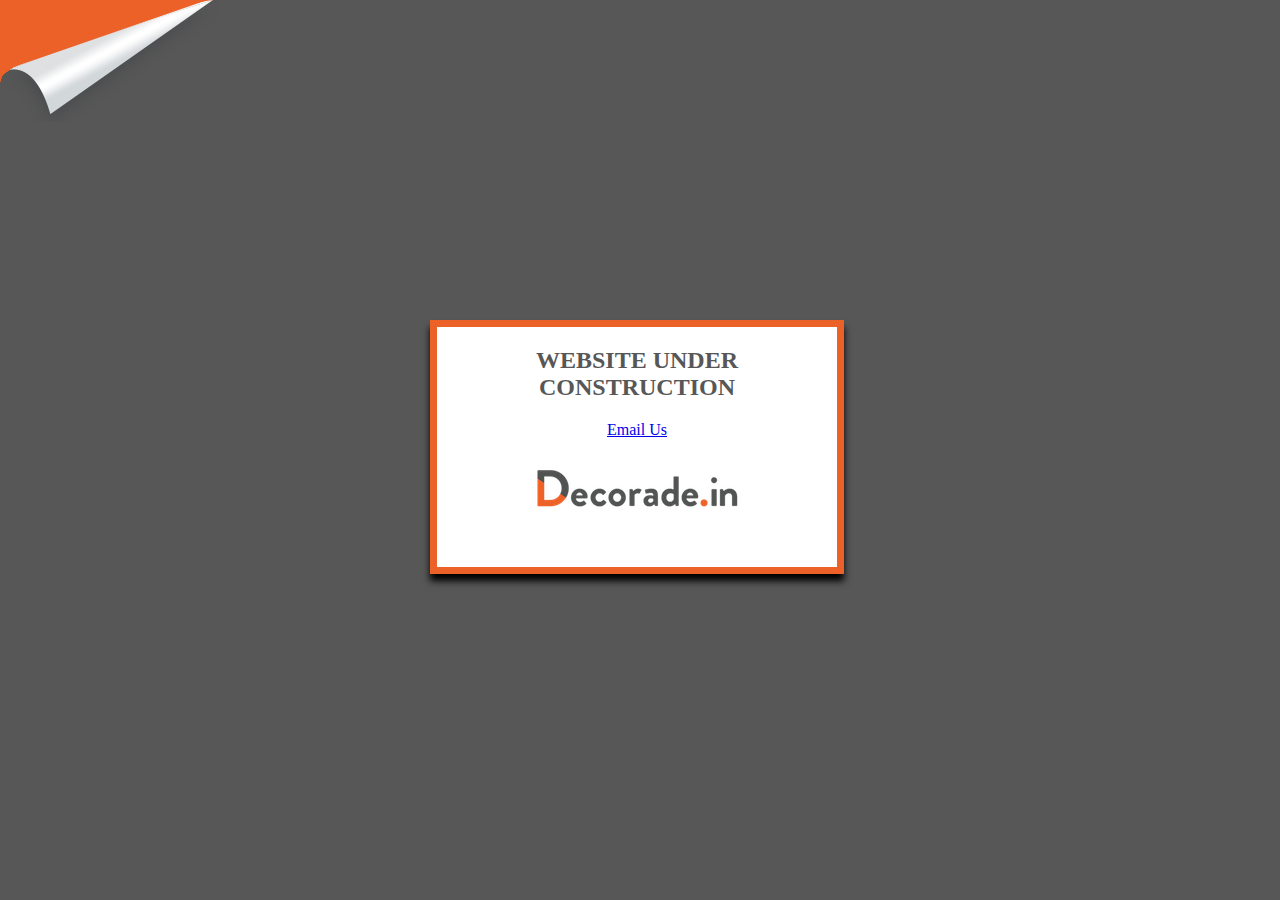
<file: index.html>
<!DOCTYPE html>
<html>
    <head>
        <meta charset="utf-8">
        <meta name="author" content="Nadeem Khan | @nadeemkhan7">
        <link href="css/style.css" rel="stylesheet" type="text/css">
    </head>
	<title>DECORADE | UNDER CONSTRUCTION</title>
    <body>
        <section class="main">
            <h2>WEBSITE UNDER CONSTRUCTION</h2>
            <p>
                <a href="mailto:nadeem7khan@gmail.com?Subject=Hello" target="_top">Email Us</a> 
            </p>
            <img src="img/logo.png" alt="Decorade Logo" title="Decorade Logo">
        </section>
    </body>
	<script>			
			window.intergramId = "336345923";
  window.intergramCustomizations = {
    mainColor: "#575757"
  };
  
		</script>
		<script id="intergram" type="text/javascript" src="https://www.intergram.xyz/js/widget.js"></script>
</html>
</file>
<file: css/style.css>
body{
    background-image: url('../img/corner.png');
    background-repeat: no-repeat;
    background-color: #575757;   
    margin: 0px;
    padding: 0px;
    font-family: verdana;
}
.main{
    width: 400px;
    height: 240px;
    background: #fff;
    border: 7px solid #eb6127;
    box-shadow: 0px 7px 7px rgb(0, 0, 0);
    top: 50%;
    left: 50%;
    position: absolute;
    margin: -130px 0px 0px -210px;
    text-align: center;
}
h2{
    color:#575757;
}
</file>
